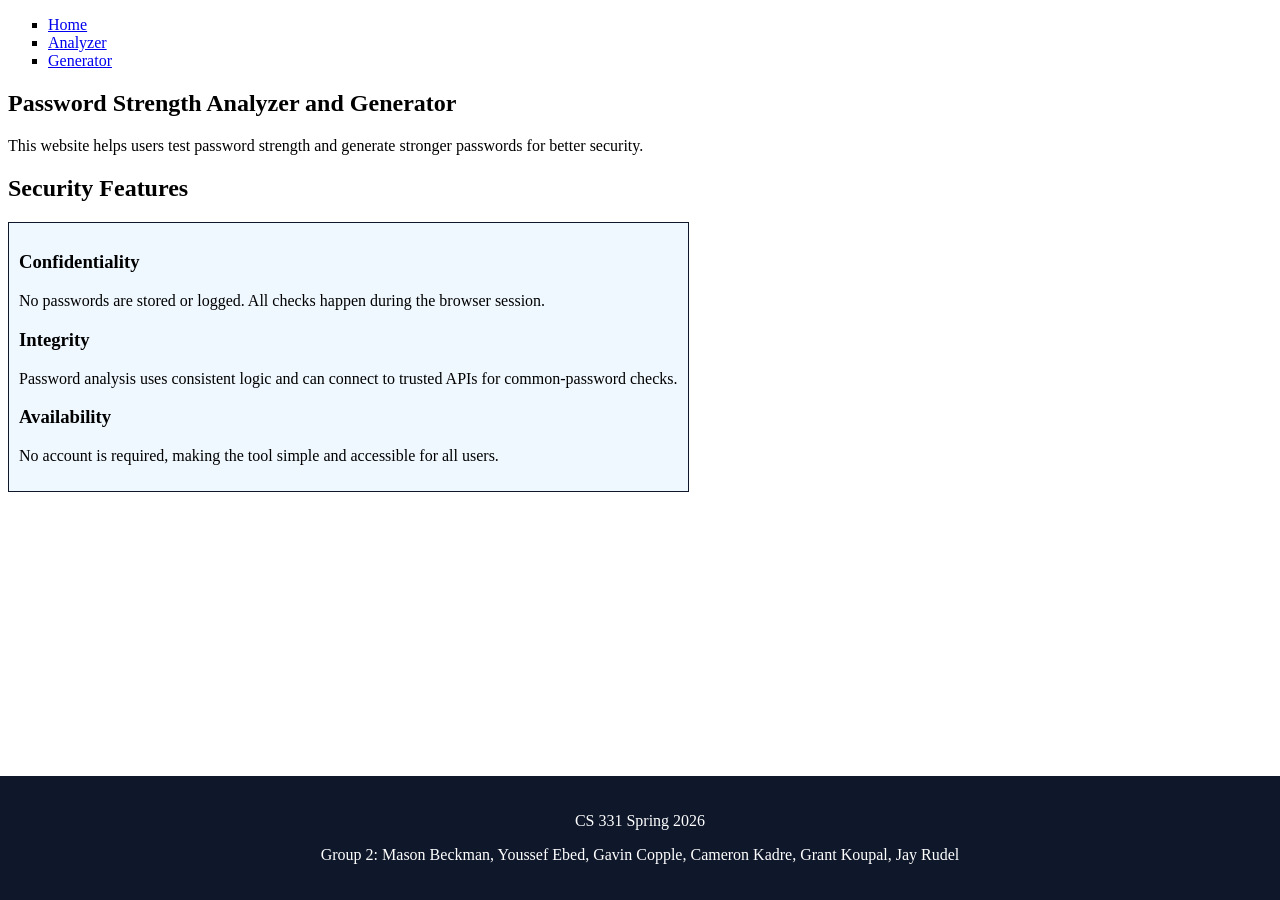
<file: index.html>
<!DOCTYPE html>
<html lang="en">

<head>
  <meta charset="UTF-8" />
  <meta name="viewport" content="width=device-width, initial-scale=1.0" />
  <title>Password Strength Analyzer & Generator</title>
  <link rel="stylesheet" href="style.css" />
</head>

<body>

  <header class="hero">
    <nav class="navbar">
      <ul class="nav-links" >
        <li><a href="index.html">Home</a></li>
        <li><a href="analyzer.html">Analyzer</a></li>
        <li><a href="generator.html">Generator</a></li>
      </ul>
    </nav>

    <div class="hero-content">
      <h2>Password Strength Analyzer and Generator</h2>
      <p>
         This website helps users test password strength and generate stronger passwords
        for better security.
      </p>
    </div>
  </header>

  <main>
    <section class="section">
      <h2>Security Features</h2>
      <div class="features">
        <div class="feature-card">
          <h3>Confidentiality</h3>
          <p>No passwords are stored or logged. All checks happen during the browser session.</p>
        </div>
        <div class="feature-card">
          <h3>Integrity</h3>
          <p>Password analysis uses consistent logic and can connect to trusted APIs for common-password checks.</p>
        </div>
        <div class="feature-card">
          <h3>Availability</h3>
          <p>No account is required, making the tool simple and accessible for all users.</p>
        </div>
      </div>
    </section>
  </main>

  <footer>
    <p>CS 331 Spring 2026</p>
    <p>Group 2: Mason Beckman, Youssef Ebed, Gavin Copple, Cameron Kadre, Grant Koupal, Jay Rudel</p>
  </footer>

</body>
</html>
</file>
<file: style.css>
.team-list {
  list-style: none;
  padding-left: 0;
}

.team-list li {
  background: white;
  margin: 10px 0;
  padding: 12px;
  border-radius: 8px;
  box-shadow: 0 2px 6px rgba(0,0,0,0.05);
}

footer {
  text-align: center;
  padding: 20px; 
  background: #0f172a;
  color: white;
   margin-top: 40px; 
  position:fixed;
  bottom:0;
  left:0;
  right:0;
}

.generator{
  background: white;
  padding: 20px;
  border-radius: 8px;
  box-shadow: 0 2px 6px rgba(0,0,0,0.05);
  border: #0f172a solid 1px;
  /* margin: 75px; */
  width: fit-content;
  /*Potentially put it in the middle*/
  background-color:aliceblue;
}

.InputBox{
  width: 35px;
}

.features{
  border:#0f172a solid 1px;
  width:fit-content;
  padding:10px;
  background-color:aliceblue;
}

.navbar{
  padding:0px;
}

.navbar li{
  list-style-type:square;
}

.section-card{
  border:#0f172a solid 1px;
  width:fit-content;
  padding:10px;
  background-color:aliceblue;
}
</file>
